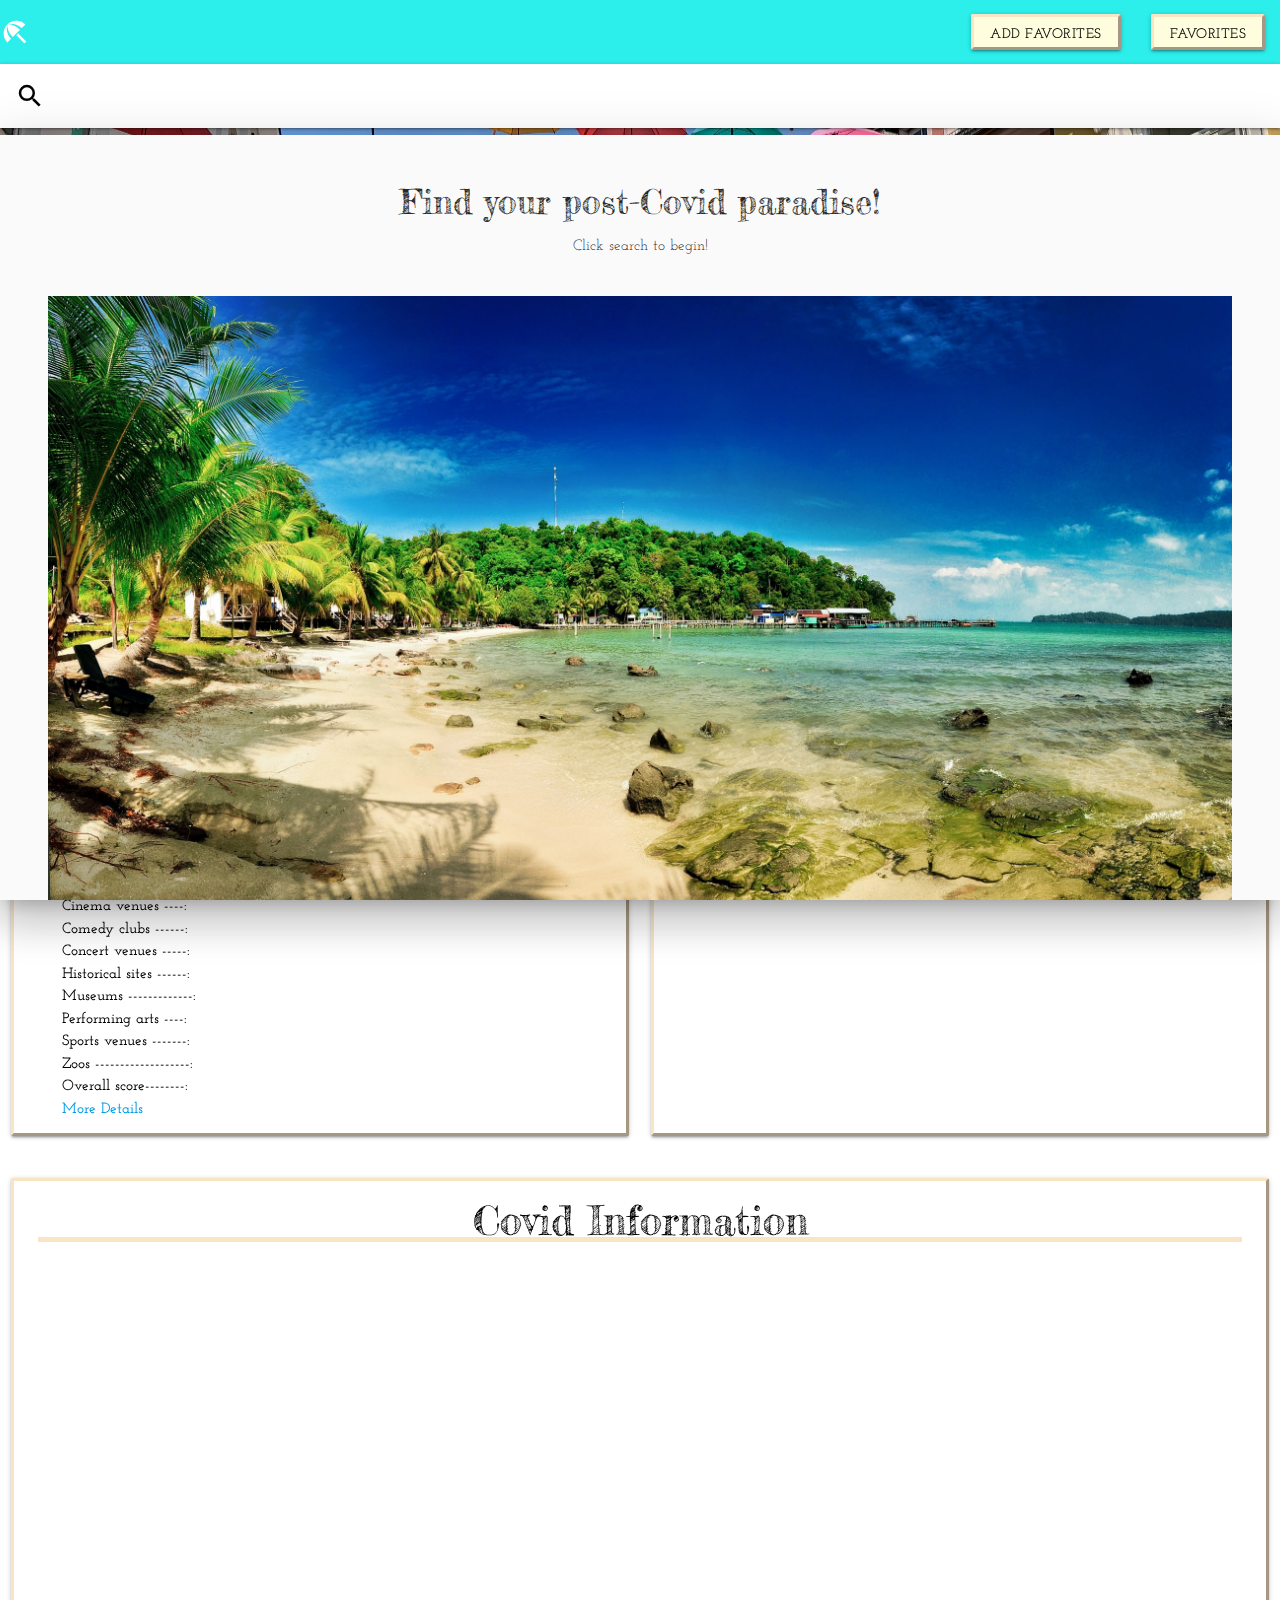
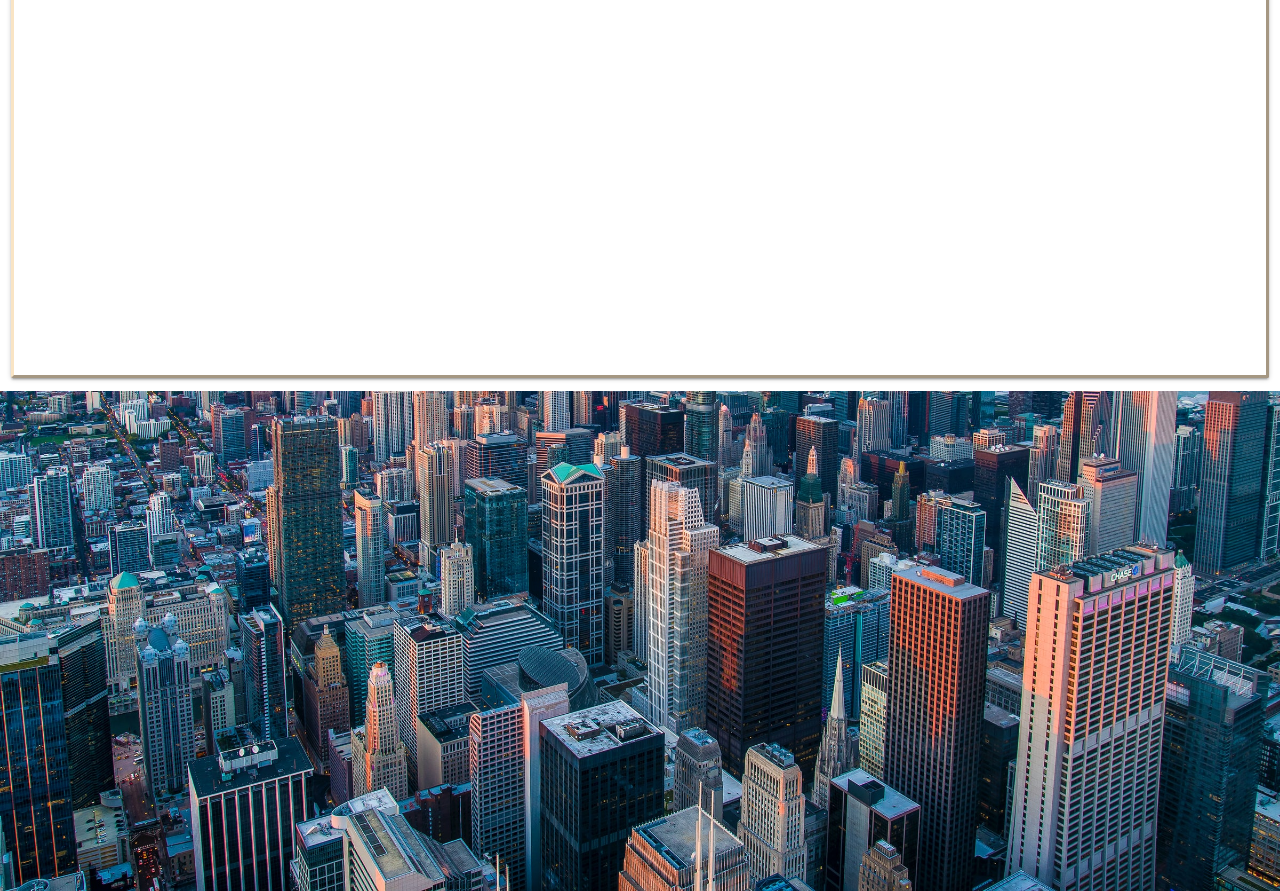
<file: index.html>
<!DOCTYPE html>
<html lang="en">

<head>
    <meta charset="UTF-8">
    <meta http-equiv="X-UA-Compatible" content="IE=edge">
    <meta name="viewport" content="width=device-width, initial-scale=1.0">

    <link href="css/materialize.css" type="text/css" rel="stylesheet" media="screen,projection" />
    <link href="https://fonts.googleapis.com/icon?family=Material+Icons" rel="stylesheet">
    <link rel="preconnect" href="https://fonts.gstatic.com">
    <link
        href="https://fonts.googleapis.com/css2?family=Fredericka+the+Great&family=Josefin+Slab:wght@100;200;300;400;500;600;700&display=swap"
        rel="stylesheet">
    <link href="css/style.css" type="text/css" rel="stylesheet" media="screen,projection" />

    <title>Travel Buddy</title>
</head>

<body>

    <!-- Navigation Menu -->
    <nav class="custom-nav" role="navigation">
        <div class="nav-wrapper">
            <a href="#" class="brand-logo left"><i class="material-icons">beach_access</i></a>
            <ul class="right">
                <li id='fav-button'>
                    <a onclick="M.toast({html: 'Added destination!'})" class='btn'>Add Favorites</a>
                </li>
                <li>
                    <!-- Dropdown Trigger for Favorites Button -->
                    <a class='dropdown-trigger btn' href='#' data-target='dropdown1'>Favorites</a>
                </li>
            </ul>
        </div>
    </nav>
    <!-- Search Box -->
    <nav>
        <div class="nav-wrapper">
          <form id="search-form">
            <div class="input-field">
              <input id="search" type="search" required>
              <label class="label-icon" for="search"><i id="search-button" class="material-icons">search</i></label>
              <i class="material-icons">close</i>
            </div>
          </form>
        </div>
      </nav>

      <!-- Dropdown Structure of Favorites Menu -->
    <ul id='dropdown1' class='dropdown-content'>
    </ul>

    <!-- Modal Overlay upon Load -->
    <div id="modal1" class="modal bottom-sheet">
        <div class="modal-content center ">
            <div class="modal-content">
                <h4>Find your post-Covid paradise!</h4>
                <p>Click search to begin!</p>
                <br>
                <div id="imgselection">
                    <img src="images/beach1.jpg" alt="beach scene" class="responsive-img">
                    <img src="images/beach2.jpg" alt="beach scene" class="responsive-img">
                    <img src="images/beach3.jpg" alt="beach scene" class="responsive-img">
                    <img src="images/beach4.jpg" alt="beach scene" class="responsive-img">
                    <img src="images/beach5.jpg" alt="beach scene" class="responsive-img">
                </div>
            </div>
        </div>
    </div>

    <!-- First Hero Image -->
    <div class="parallax-container">
        <div class="parallax">
            <img src="images/background2.jpg" alt="town" class="responsive-img">
        </div>
    </div>

    <!-- City Stats and Attractions Boxes -->
    <div>
        <div class="row">
            <div class="col s12 m6">
                <div class="card large">
                    <div class="card-content black-text">
                        <!--BROOKS CARD -->
                        <span class="card-title">City Stats</span>
                        <ul id='city-details'>
                            <li><b><u>GENERAL INFO</u></b></li>
                            <li>Location -------------: <span id='city-name'></span></li>
                            <li>Population ----------: <span id='population'></span></li>
                            <li>Climate --------------: <span id='climate'></span></li>
                            <li>Language -----------: <span id='language'></span></li>
                            <li><b><u>CULTURE SCORES</u></b> </li>
                            <li>Art galleries --------: <span id='art-galleries'></span></li>
                            <li>Cinema venues ----: <span id='cinema'></span></li>
                            <li>Comedy clubs ------: <span id='comedy'></span></li>
                            <li>Concert venues -----: <span id='concerts'></span></li>
                            <li>Historical sites ------: <span id='history'></span></li>
                            <li>Museums -------------: <span id='museums'></span></li>
                            <li>Performing arts ----: <span id='performance'></span></li>
                            <li>Sports venues -------: <span id='sports'></span></li>
                            <li>Zoos -------------------: <span id='zoos'></span></li>
                            <li>Overall score--------: <span id='culture'></li>
                            <li><a id='city-bio-link' href='#' target='_blank'>More Details</a></li>
                        </ul>
                    </div>
                </div>
            </div>
            <div class="col s12 m6">
                <div class="card large">
                    <div class="card-content black-text" id="scroll">
                        <span class="card-title">Events</span>
                        <table class=" justify-center align-items-center" id="results">
                            <th>
                                <p class="my-4"></p>
                            </th>
                            <tbody id="dataTable" class="justify-center mx-auto text-center"></tbody>
                        </table>
                    </div>
                </div>
            </div>
        </div>
    </div>

    <!-- Covid Info Box -->
    <div>
        <div class="row covid">
            <div class="col s12 covid">
                <div class="card covid">
                    <div class="card-content black-text covid">
                        <span class="card-title">Covid Information</span>
                        <iframe style="width: 100%; height: 700px"
                            src="https://covid19.biglocalnews.org/county-maps/index.html?embed=usa&v=cases#/"
                            frameborder="0" scrolling="yes"></iframe>
                    </div>
                </div>
            </div>
        </div>
    </div>

    <!-- Second Hero Image -->
    <div class="parallax-container">
        <div class="parallax">
            <img src="images/background1.jpg" alt="city" class="responsive-img">
        </div>
    </div>

</body>

<script src="https://ajax.googleapis.com/ajax/libs/jquery/2.2.4/jquery.min.js"></script>
<script src="js/materialize.js"></script>
<script src="js/init.js"></script>
<script src="js/city-stats.js"></script>
<script src="js/script.js"></script>

</html>
</file>
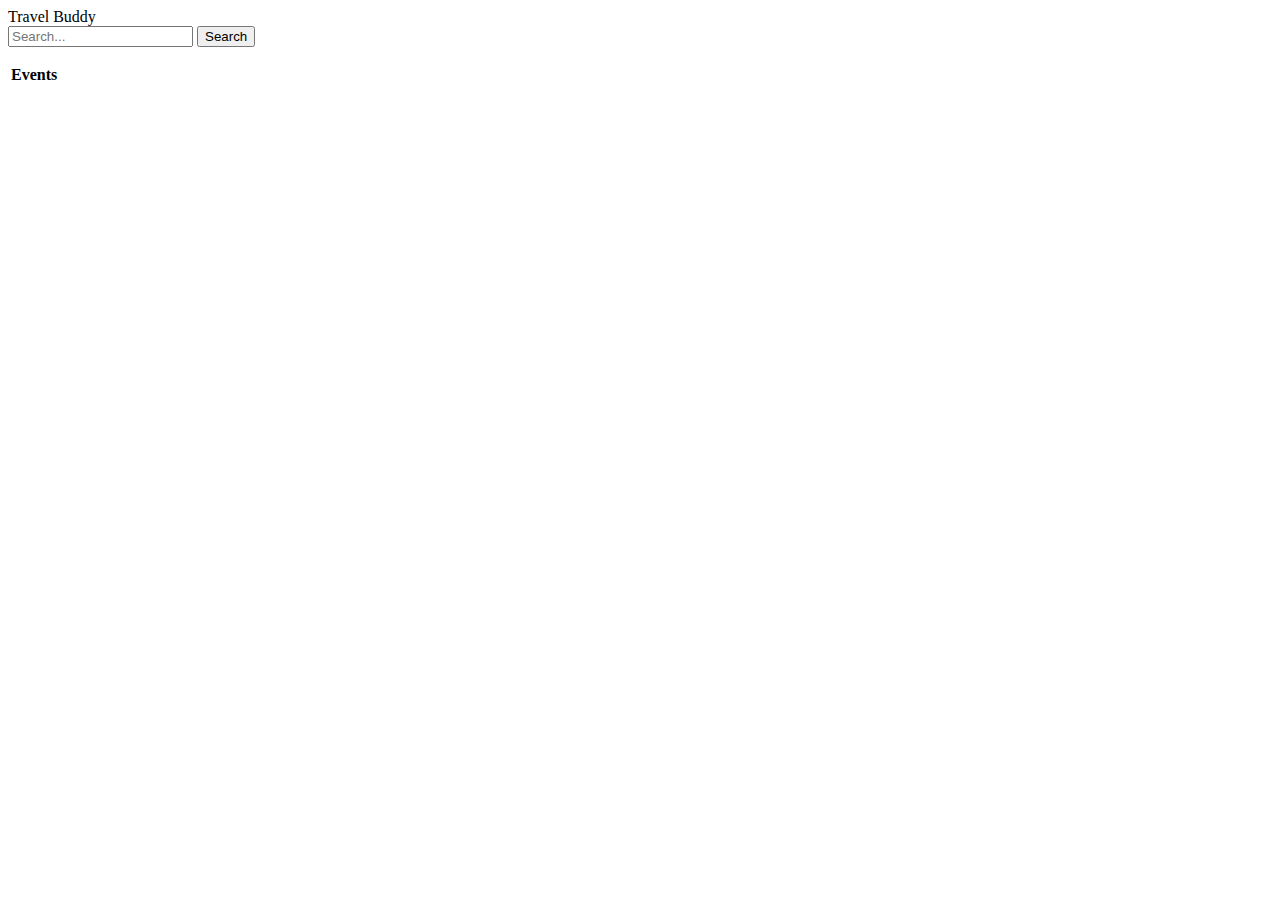
<file: zkindex.html>
<!DOCTYPE html>
<html lang="en">
<head>
    <meta charset="UTF-8">
    <meta http-equiv="X-UA-Compatible" content="IE=edge">
    <meta name="viewport" content="width=device-width, initial-scale=1.0">
    <script
      src="https://code.jquery.com/jquery-3.5.1.min.js"
      integrity="sha256-9/aliU8dGd2tb6OSsuzixeV4y/faTqgFtohetphbbj0="
      crossorigin="anonymous"
    ></script>
    

    <link rel="stylesheet" href="./css/style.css">
    <title>Document</title>
</head>
<body>
    <header class="text-center">Travel Buddy</header>
    <aside>
    <input type="text" id="searchField" name="search" placeholder="Search...">
    <button class="btn-success" id="get-button">
        Search
      </button>
    </aside>
    
    <table class=" justify-center align-items-center" id="results">
        <th>
          <p class="my-4">Events</p>
        </th>
        <tbody id="dataTable" class="justify-center mx-auto text-center"></tbody>
      </table>
    
      <iframe style="width: 800px; height: 645px" src="https://covid19.biglocalnews.org/county-maps/index.html?embed=usa&v=cases#/" frameborder="0" scrolling="no" ></iframe>

    
    <script type="text/javascript" src="./js/script.js"></script>
</body>
</html>
</file>
<file: css/style.css>
.input-field {
    background-color: white;
}

nav .input-field label i {
    color: black;
    font-size: 30px;
}

.custom-nav {
    background-color: #2ceeeb;
}

.custom-nav li {
    color: black;
    font-family: 'Josefin Slab', serif;
    font-weight: 600;
    font-size: larger;
}

nav .brand-logo i {
    font-size: 30px;
}

.btn {
    background-color: #fefdde;
    color: black;
    font-family: 'Josefin Slab', serif;
    font-weight: 600;
    border: 10px 10px 10px 10px;
    border-style: outset;
    border-color: #f9e4c4;
}

.btn:hover {
    background-color: #f9e4c4;
}

.btn:focus {
    background-color: #fefdde;
}

.toast {
    background-color: #f9e4c4;
    border-radius: 15px;
    color: black;
    font-family: 'Fredericka the Great', cursive;
    border: 1px solid #afafaf;
}

.card {
    border: 10px 10px 10px 10px;
    border-style: outset;
    border-color: #f9e4c4;
    height: 400px;
}

.card .card-title {
    /* background-color: #f9e4c4; */
    border-bottom: 5px solid #f9e4c4;
    font-family: 'Fredericka the Great', cursive;
    font-size: 40px;
    text-align: center;

}

.card ul {
    padding: 24px;
    font-family: 'Josefin Slab', serif;
    font-weight: 600;
}

#modal1 {
height: 85vh;
max-height: none;
}

#modal1 h4 {
    font-family: 'Fredericka the Great', cursive;
}

#modal1 p {
    font-family: 'Josefin Slab', serif;
}

.modal-overlay {
    opacity: none;
    background: none;
}

#imgselection {
    background-repeat: no-repeat;
    background-size: cover;
}

#scroll{
    overflow-y: scroll;
    overflow-x: hidden;
}

/* Brooks Styling -------------------------*/
.covid {
    height: 800px;
}

#city-details li {
}

#city-details span {
    padding: 3px;
    border-radius: 3px;
}
</file>
